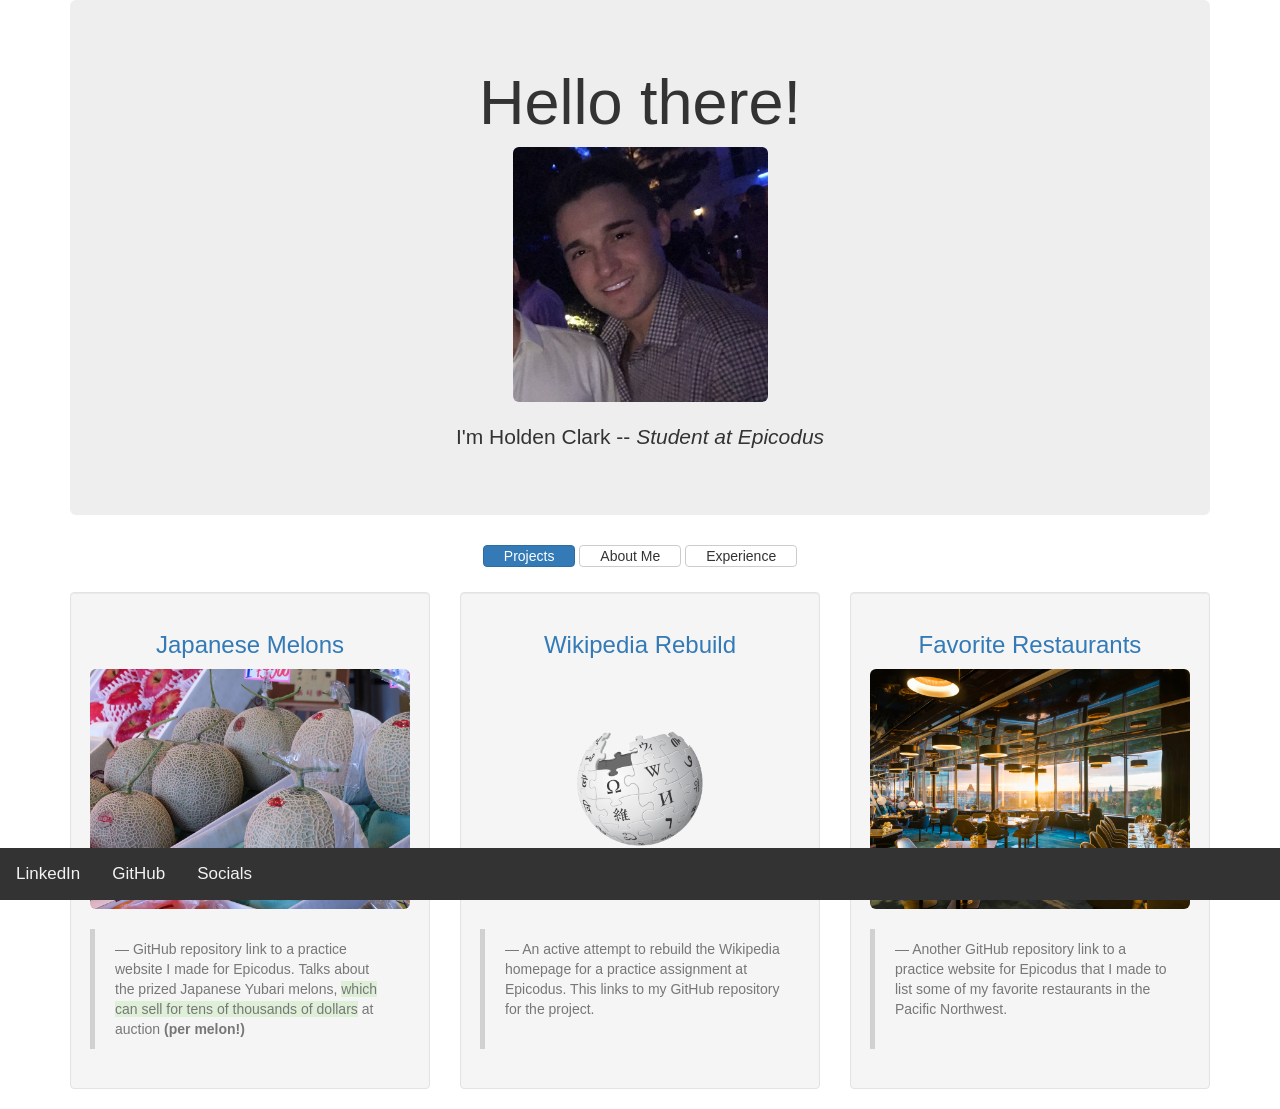
<file: index.html>
<!DOCTYPE html>
<html>
  <head>
    <title>Holden Clark's Portfolio - Projects</title>
    <link rel="stylesheet" href="https://maxcdn.bootstrapcdn.com/bootstrap/3.3.7/css/bootstrap.min.css" integrity="sha384-BVYiiSIFeK1dGmJRAkycuHAHRg32OmUcww7on3RYdg4Va+PmSTsz/K68vbdEjh4u" crossorigin="anonymous">
    <link href="css/styles.css" rel="stylesheet" type="text/css">
  </head>

  <body class="global-font">
    <div class="container">
      <div class="jumbotron">
        <h1>Hello there!</h1>
        <span><img src="img/me.png" class="img-responsive img-rounded" alt="picture of Holden Clark"></span>
        <br>
        <p>I'm Holden Clark -- <em>Student at Epicodus</em></p>
      </div>

      <div class="top-nav">
        <a class="btn btn-primary" href="index.html">Projects</a>
        <a class="btn btn-default" href="about-me.html">About Me</a>
        <a class="btn btn-default" href="experience.html">Experience</a>
      </div>

      <div class="row proj-title">
        <a href="https://github.com/HoldenJC/jp-melons">
          <div class="col-md-4">
            <div class="well">
              <h1>Japanese Melons</h1>
              <img src="img/project-1.jpg" class="img-responsive img-rounded" alt="clipart depicting general project work"></a><br>
              <blockquote>
                <footer>GitHub repository link to a practice website I made for Epicodus. Talks about the prized Japanese Yubari melons, <span class="bg-success font-weight-bold">which can sell for tens of thousands of dollars</span> at auction <strong>(per melon!)</strong></footer>
              </blockquote>
            </div>
          </div>

        <a href="https://github.com/HoldenJC/wikipedia-rebuild">
          <div class="col-md-4">
            <div class="well">
              <h1>Wikipedia Rebuild</h1>
              <img src="img/project-2.jpg" class="img-responsive img-rounded" alt="clipart depicting general project work"></a><br>
              <blockquote>
                <footer>An active attempt to rebuild the Wikipedia homepage for a practice assignment at Epicodus. This links to my GitHub repository for the project.<br><br></footer>
              </blockquote>
            </div>
          </div>

        <a href="https://github.com/HoldenJC/restaurants">
          <div class="col-md-4">
            <div class="well">
              <h1>Favorite Restaurants</h1>
              <img src="img/project-3.jpg" class="img-responsive img-rounded" alt="clipart depicting general project work"></a><br>
              <blockquote>
                <footer>Another GitHub repository link to a practice website for Epicodus that I made to list some of my favorite restaurants in the Pacific Northwest.<br><br></footer>
              </blockquote>
            </div>
          </div>

      </div>
    </div>
  </body>

  <div class="bottom-nav global-font">
    <a href="#linkedin">LinkedIn</a>
    <a href="#github">GitHub</a>
    <a href="#social">Socials</a>
  </div>

</html>
</file>
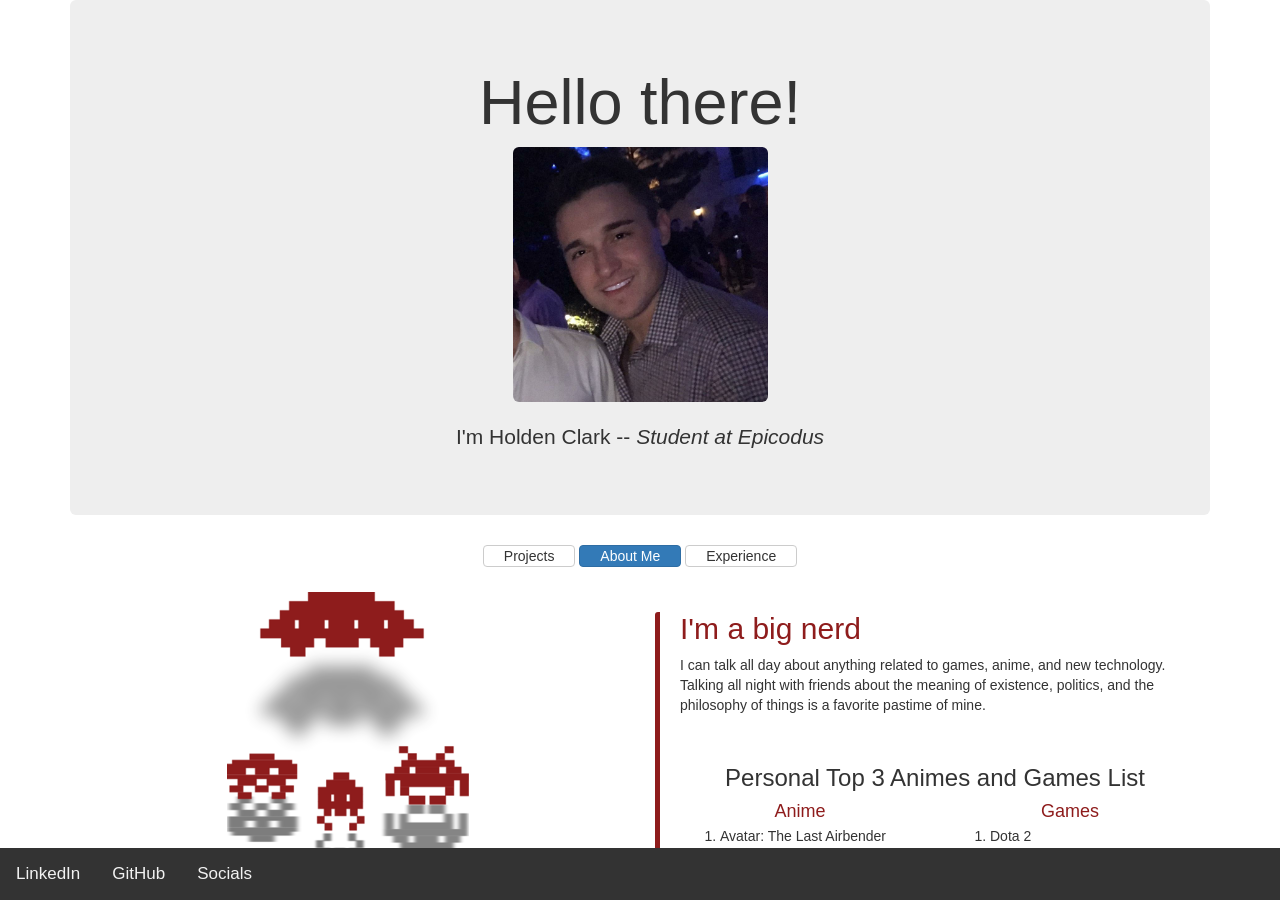
<file: about-me.html>
<!DOCTYPE html>
<html>
  <head>
    <title>Holden Clark's Portfolio - About Me</title>
    <link rel="stylesheet" href="https://maxcdn.bootstrapcdn.com/bootstrap/3.3.7/css/bootstrap.min.css" integrity="sha384-BVYiiSIFeK1dGmJRAkycuHAHRg32OmUcww7on3RYdg4Va+PmSTsz/K68vbdEjh4u" crossorigin="anonymous">
    <link href="css/styles.css" rel="stylesheet" type="text/css">
  </head>

  <body class="global-font">
    <div class="container">
      <div class="jumbotron">
        <h1>Hello there!</h1>
        <span><img src="img/me.png" class="img-responsive img-rounded" alt="picture of Holden Clark"></span>
        <br>
        <p>I'm Holden Clark -- <em>Student at Epicodus</em></p>
      </div>

      <div class="top-nav">
        <a class="btn btn-default" href="index.html">Projects</a>
        <a class="btn btn-primary" href="about-me.html">About Me</a>
        <a class="btn btn-default" href="experience.html">Experience</a>
      </div>

      <div class="row">
        <div class="col-md-6">
          <img src="img/game-edit2.png" class="img-responsive center-block" alt="retro videogame image">
        </div>
        <div class="col-md-6">
          <div class="bs-callout bs-callout-game">
            <h2>I'm a big nerd</h2>
            <p>I can talk all day about anything related to games, anime, and new technology.  Talking all night with friends about the meaning of existence, politics, and the philosophy of things is a favorite pastime of mine.</p>
            <br>
            <h3 class="center-text">Personal Top 3 Animes and Games List</h3>
            <div class="row">
              <div class="col-xs-6">
                <h4 class="center-text">Anime</h4>
                <ol>
                  <li>Avatar: The Last Airbender</li>
                  <li>Yu Yu Hakusho</li>
                  <li>Samurai Champloo</li>
                </ol>
              </div>
              <div class="col-xs-6">
                <h4 class="center-text">Games</h4>
                <ol>
                  <li>Dota 2</li>
                  <li>Halo 2</li>
                  <li>Runescape</li>
                </ol>
              </div>
            </div>
          </div>
        </div>
      </div>
      
    </div>
  </body>

  <div class="bottom-nav global-font">
    <a href="#linkedin">LinkedIn</a>
    <a href="#github">GitHub</a>
    <a href="#social">Socials</a>
  </div>

</html>
</file>
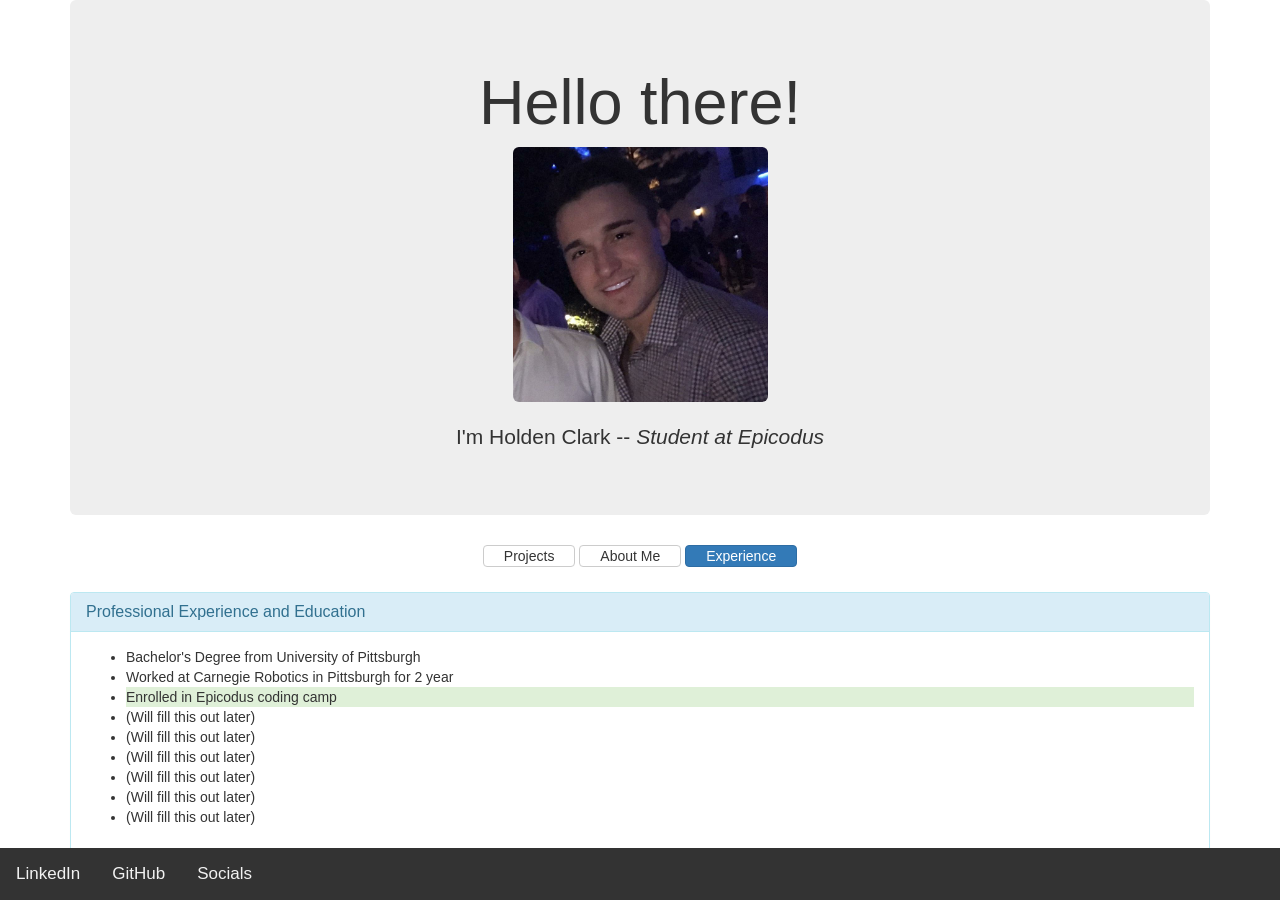
<file: experience.html>
<!DOCTYPE html>
<html>
  <head class="global-font">
    <title>Holden Clark's Portfolio - Experience</title>
    <link rel="stylesheet" href="https://maxcdn.bootstrapcdn.com/bootstrap/3.3.7/css/bootstrap.min.css" integrity="sha384-BVYiiSIFeK1dGmJRAkycuHAHRg32OmUcww7on3RYdg4Va+PmSTsz/K68vbdEjh4u" crossorigin="anonymous">
    <link href="css/styles.css" rel="stylesheet" type="text/css">
  </head>

  <body class="global-font">
    <div class="container">
      <div class="jumbotron">
        <h1>Hello there!</h1>
        <span><img src="img/me.png" class="img-responsive img-rounded" alt="picture of Holden Clark"></span>
        <br>
        <p>I'm Holden Clark -- <em>Student at Epicodus</em></p>
      </div>



      <div class="top-nav">
        <a class="btn btn-default" href="index.html">Projects</a>
        <a class="btn btn-default" href="about-me.html">About Me</a>
        <a class="btn btn-primary" href="experience.html">Experience</a>
      </div>

      <div class="panel panel-info">
        <div class="panel-heading">
          <h2 class="panel-title">Professional Experience and Education</h2>
        </div>
        <div class="panel-body">
          <ul>
            <li>Bachelor's Degree from University of Pittsburgh</li>
            <li>Worked at Carnegie Robotics in Pittsburgh for 2 year</li>
            <li class="bg-success">Enrolled in Epicodus coding camp</li>
            <li>(Will fill this out later)</li>
            <li>(Will fill this out later)</li>
            <li>(Will fill this out later)</li>
            <li>(Will fill this out later)</li>
            <li>(Will fill this out later)</li>
            <li>(Will fill this out later)</li>
          </ul>
        </div>
      </div>

    </div>
  </body>

  <div class="bottom-nav global-font">
    <a href="#linkedin">LinkedIn</a>
    <a href="#github">GitHub</a>
    <a href="#social">Socials</a>
  </div>

</html>
</file>
<file: css/styles.css>
h1 {
  text-align: center;
}
.jumbotron p {
  text-align: center;
}

.back-color {
  background: #ffe4e1;
}

.rounded {
  border-radius: 10px;
}

span img {
  display: block;
  width: 25%;
  margin-left: auto;
  margin-right: auto;
}

.center-block {
  margin-left: auto;
  margin-right: auto;
  display: block;
}

.center-text {
  text-align: center;
}
.center-text-pad {
  padding-left: -20px;
}

.global-font {
  font-family: sans-serif;
}

.top-nav {
  text-align: center;
  padding-bottom: 25px;
}

.top-nav a {
  padding: 0px 20px;
  word-wrap: normal;
  display: inline-block;
}

.proj-title h1 {
  font-size: 24px;
}

.bs-callout {
    padding: 0px 20px;
    margin: 20px 0;
    border: 0px solid #8e1c1c;
    border-left-width: 5px;
    border-radius: 3px;
}
.bs-callout h4 {
    margin-top: 0;
    margin-bottom: 5px;
}

.bs-callout-game {
    border-left-color: #8e1c1c;
}

.bs-callout-game h2, h4 {
    color: #8e1c1c;
}

.bottom-nav {
  background-color: #333;
  overflow: hidden;
  position: fixed;
  bottom: 0;
  width: 100%;
}

.bottom-nav a {
  float: left;
  display: block;
  color: #f2f2f2;
  text-align: center;
  padding: 14px 16px;
  text-decoration: none;
  font-size: 17px;
}

.bottom-nav a:hover {
  background-color: #ddd;
  color: black;
}
</file>
